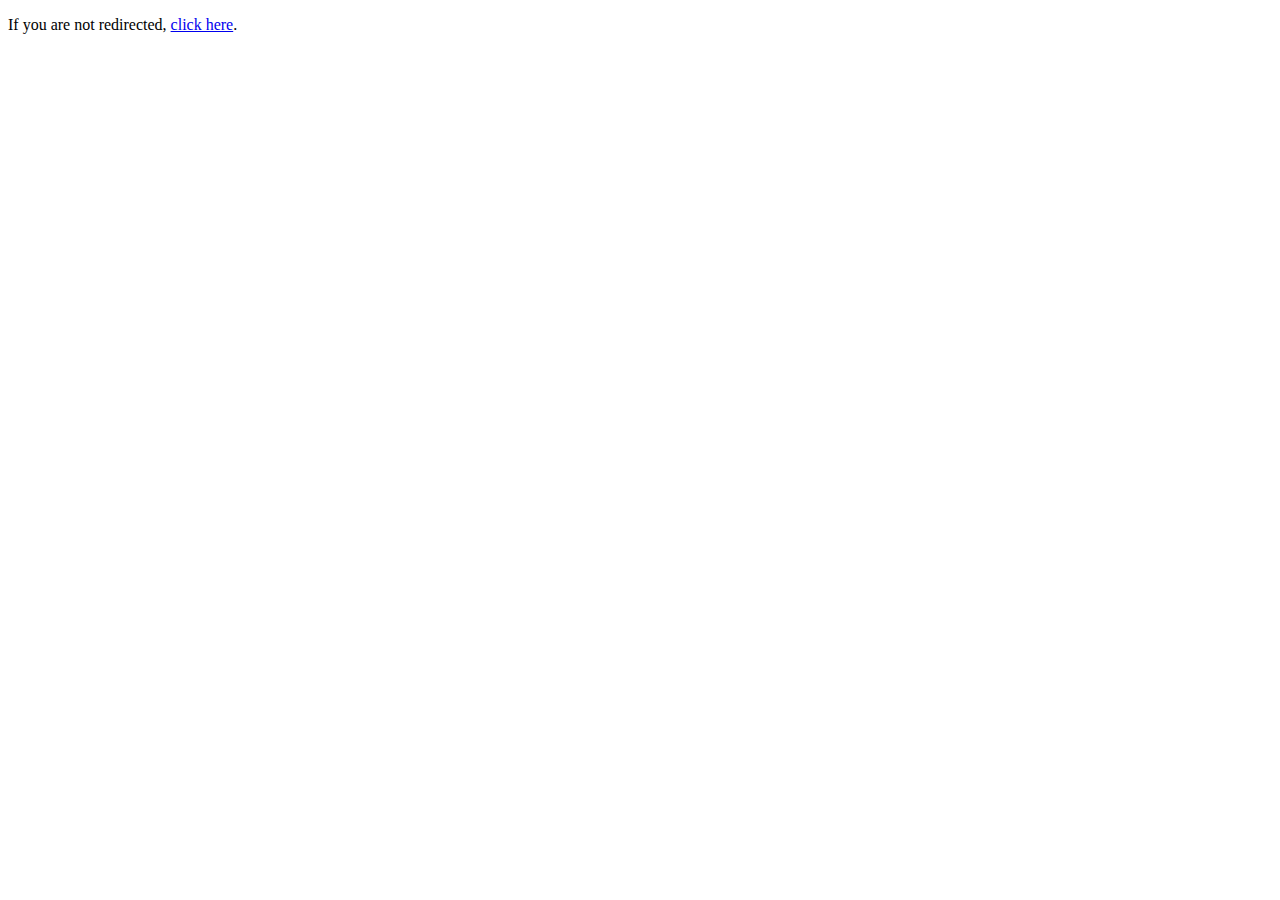
<file: petition/index.html>
<!DOCTYPE html>
<html lang="en">
    <head>
        <title>Sign a Petition for Brian Welch</title>
        <meta name="viewport" content="width=device-width, initial-scale=1" >
        <meta property="og:title" content="Sign a Petition for Brian Welch!" />
        <meta property="og:image" content="/petition/img/petition.jpg" />
        <meta property="og:description" content="Print, fill it out, and mail it back to us." />
        <meta http-equiv="refresh" content="1; URL=https://www.welchforleon.com/file/Petition.pdf" />
    </head>
    <body>
        <p>If you are not redirected, <a href="https://www.welchforleon.com/file/Petition.pdf/">click here</a>.</p>
    </body>
</html>
</file>
